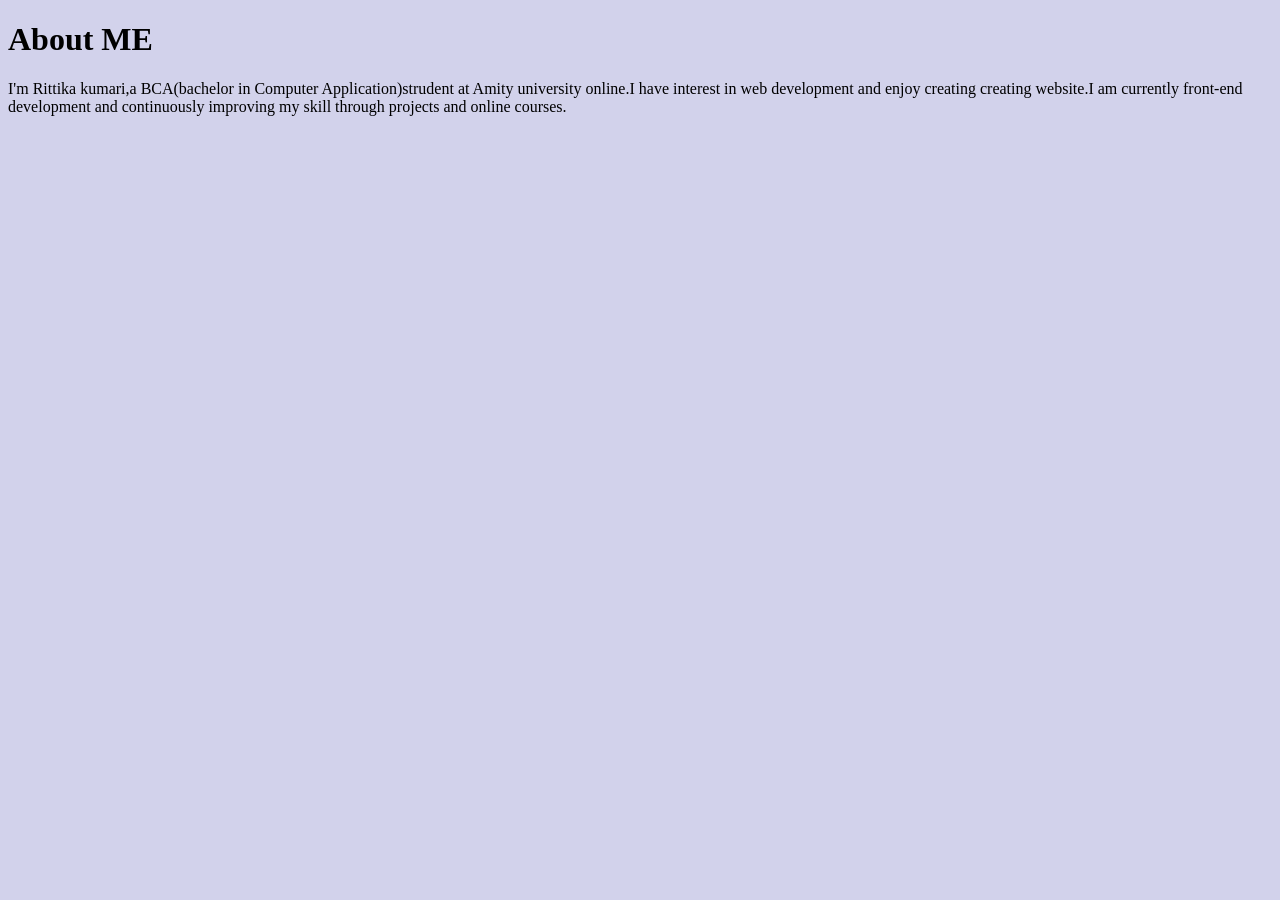
<file: About .html>
<!DOCTYPE html>
<html lang="en">
<head>
    <meta charset="UTF-8">
    <meta name="viewport" content="width=device-width, initial-scale=1.0">
    <title>About Me</title>
    <style>
        body{
            background-color:#d2d2eb;
        }
    </style>
</head>
<body>
    <h1>About ME</h1>
    <p>I'm Rittika kumari,a BCA(bachelor in Computer Application)strudent at Amity university online.I have interest in web development and enjoy creating creating website.I am currently front-end development and continuously improving my skill through projects and online courses.
    </p>
</body>
</html>
</file>
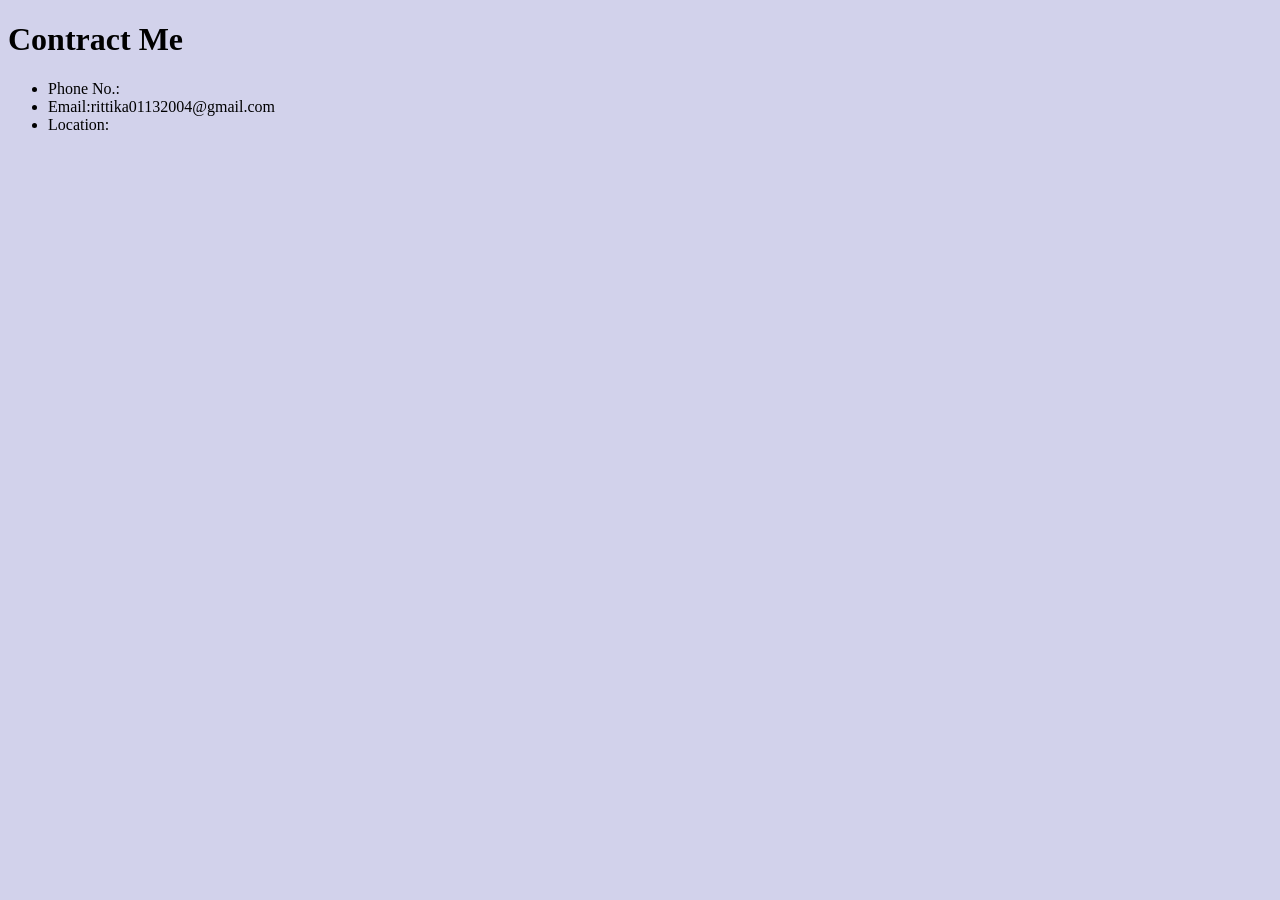
<file: Contract .html>
<!DOCTYPE html>
<html lang="en">
<head>
    <meta charset="UTF-8">
    <meta name="viewport" content="width=device-width, initial-scale=1.0">
    <title>Contract</title>
    <style>
        body{
            background-color:#d2d2eb;
        }
    </style>
</head>
<body>
    <h1>Contract Me</h1>
    <ul>
        <li>Phone No.:</li>
        <li>Email:rittika01132004@gmail.com</li>
        <li>Location:</li>
    </ul>
</body>
</html>
</file>
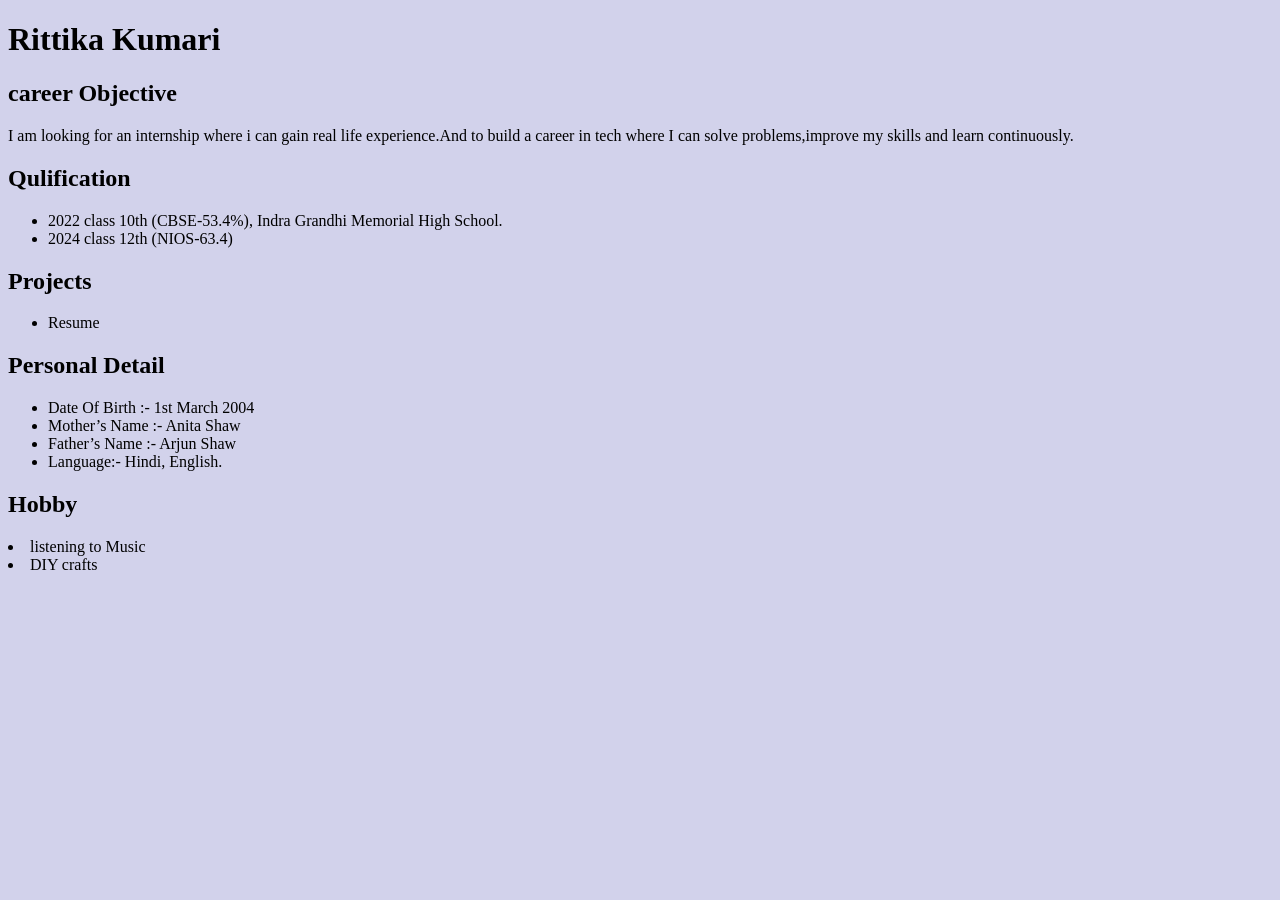
<file: Resume.html>
<!DOCTYPE html>
<html lang="en">
<head>
    <!--This tell the browser which character encoding to use.UTF stand for Unicode TRansforation format,Its a way of storing and display text so that computer understand characters -->
    <meta charset="UTF-8">
    <!--This tell the browser How to display webpage on different device-->
    <meta name="viewport" content="width=device-width, initial-scale=1.0">
    <title>Resume</title>
    <style>
        body{
            background-color:#d2d2eb;
        }
    </style>
</head>
<body>
    <h1>Rittika Kumari</h1>
    <h2>career Objective</h2>
    <p>I am looking for an internship where i can gain real life experience.And to build a career in tech where I can solve problems,improve my skills and learn continuously.</p>
    <h2>Qulification</h2>
    <ul>
       <li>2022 class 10th (CBSE-53.4%), Indra Grandhi Memorial High School.</li>
       <li>2024 class 12th (NIOS-63.4)</li>
    </ul>
    <h2>Projects</h2>
    <ul>
        <li>Resume</li>
    </ul>
    <h2>Personal Detail</h2>
    <ul>
        <li>Date Of Birth :- 1st March 2004</li>
        <li>Mother’s Name :- Anita Shaw</li>
        <li>Father’s Name :- Arjun Shaw</li>
        <li>Language:- Hindi, English.</li>
    </ul>
    <h2>Hobby</h2>
    <li>listening to Music</li>
    <li>DIY crafts</li>
    <ul>

    </ul>
</body>
</html>
</file>
